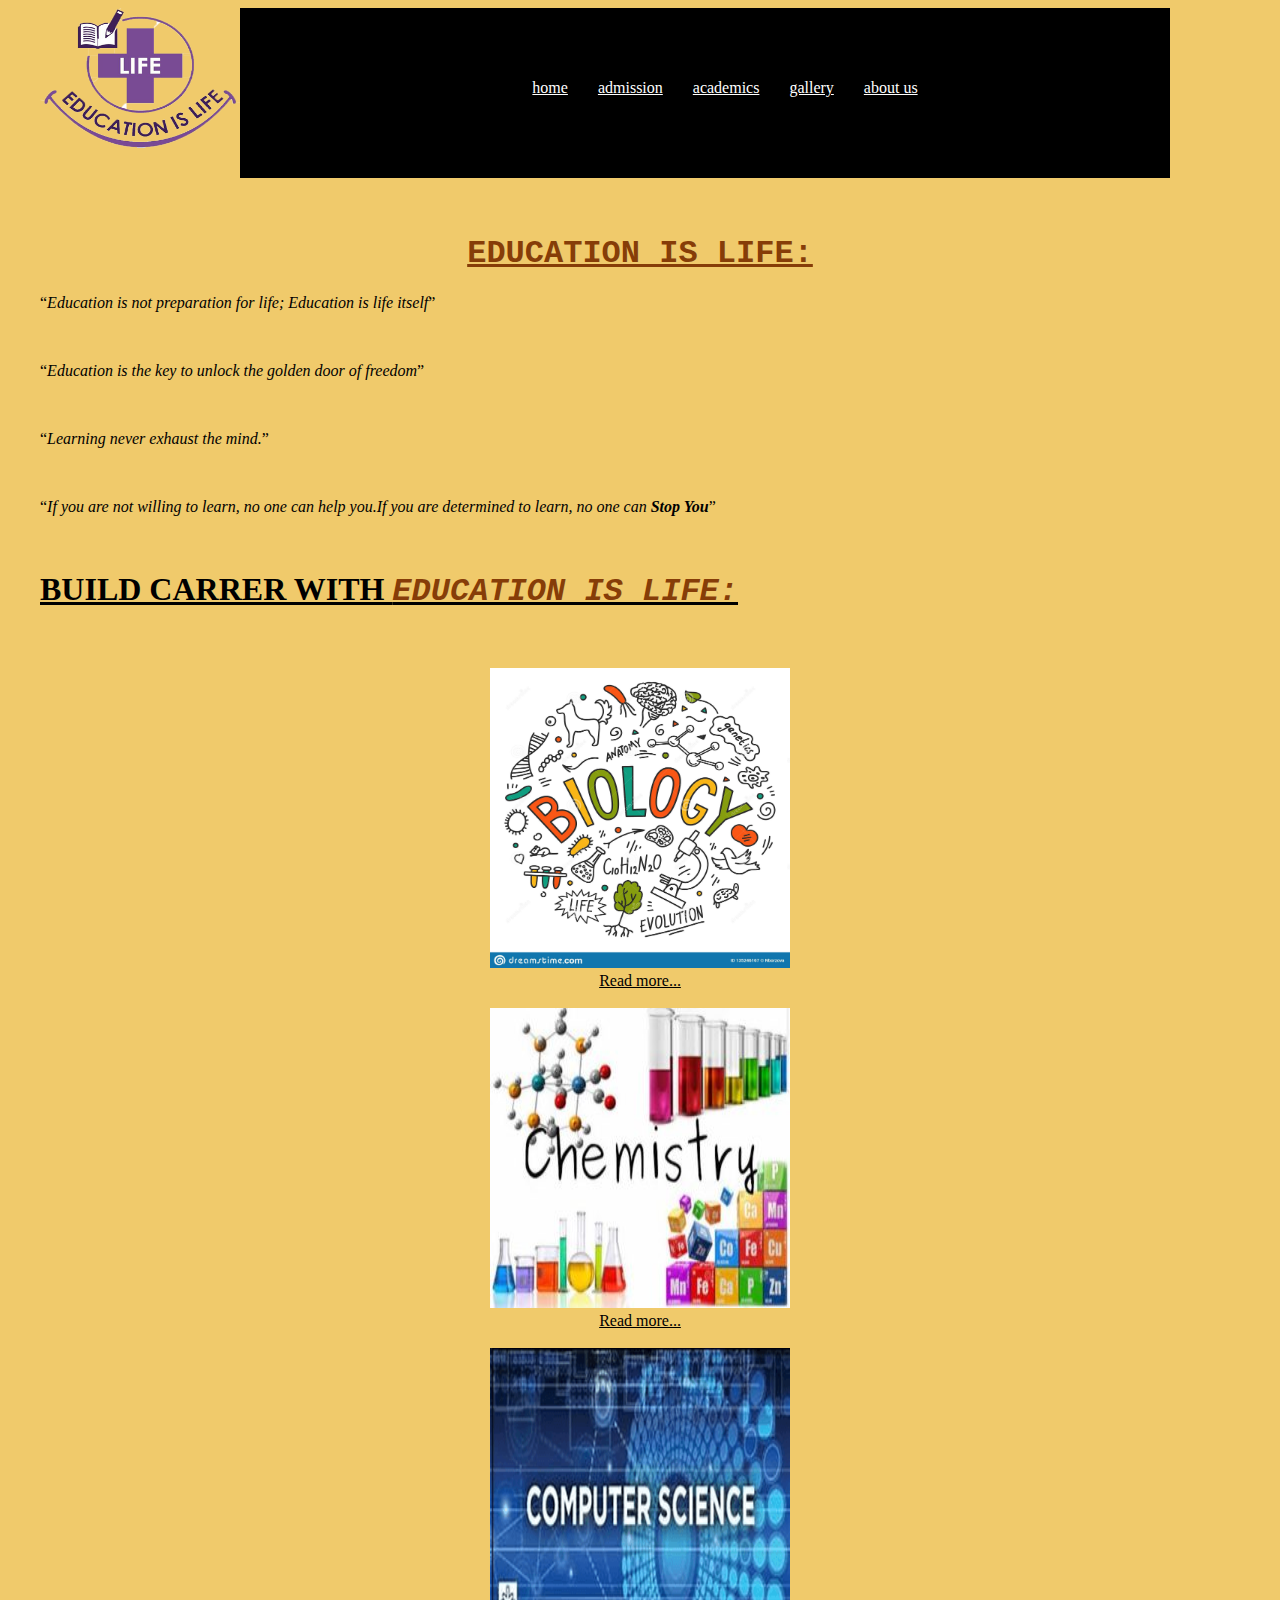
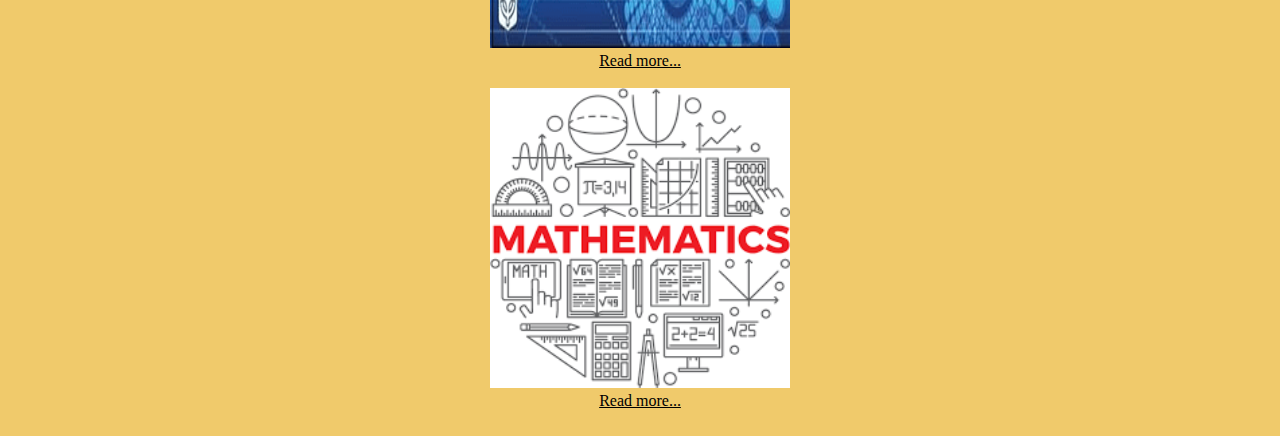
<file: college website/index.html>
<!DOCTYPE html>
<html lang="en">

<head>
    <meta charset="UTF-8">
    <meta http-equiv="X-UA-Compatible" content="IE=edge">
    <meta name="viewport" content="width=device-width, initial-scale=1.0">
    <title>Education Is Life!!</title>
    <link rel="stylesheet" href="style.css">
</head>

<body>

    <div class="logo">

        <img src="images/logo.png" alt="your browser doesn't support this picture" width="200" height="140">
    </div>
    <nav>
        <ul>
            <li><a href="index.html">home</a></li>
            <li><a href="form.html">admission</a></li>
            <li><a href="academics.html">academics</a></li>
            <li><a href="gallery.html">gallery</a></li>
            <li><a href="about.html">about us</a></li>
        </ul>
    </nav><br /><br />
    <div id="top">
        <h1 class="main"><u>EDUCATION IS LIFE:</u></h1>
        <p>
            <q><em>Education is not preparation for life; Education is life itself</em></q>
        </p><br />
        <p>
            <q><em>Education is the key to unlock the golden door of freedom</em></q>
        </p><br />
        <p>
            <q><em>Learning never exhaust the mind.</em></q>
        </p><br />
        <p>
            <q><em>If you are not willing to learn, no one can help you.If you are determined to learn, no one can
                    <b>Stop You</b></em></q>
        </p><br />

    </div>

    <div class="details">
        <h1 id="carrer"><u>BUILD CARRER WITH <i class="main">EDUCATION IS LIFE:</i></u></h1><br/><br/>
        <a href="departments/bio.html" target="blank"><img src="images/bio.jpg"
                alt="your browser doesn't support this image" width="300" height="300"></a><br />
        <a href="departments/bio.html" target="blank">Read more...</a><br /><br />
        <a href="departments/chem.html" target="blank"><img src="images/chem.jpg"
                alt="your browser doesn't support this image" width="300" height="300"></a><br />
        <a href="departments/chem.html" target="blank">Read more...</a><br /><br />
        <a href="departments/comp.html" target="blank"><img src="images/comp.png"
                alt="your browser doesn't support this image" width="300" height="300"></a><br />
        <a href="departments/comp.html" target="blank">Read more...</a><br /><br />
        <a href="departments/maths.html" target="blank"><img src="images/maths.png"
                alt="your browser doesn't support this image" width="300" height="300"></a><br />
        <a href="departments/maths.html" target="blank">Read more...</a><br /><br />
    </div>





</body>

</html>
</file>
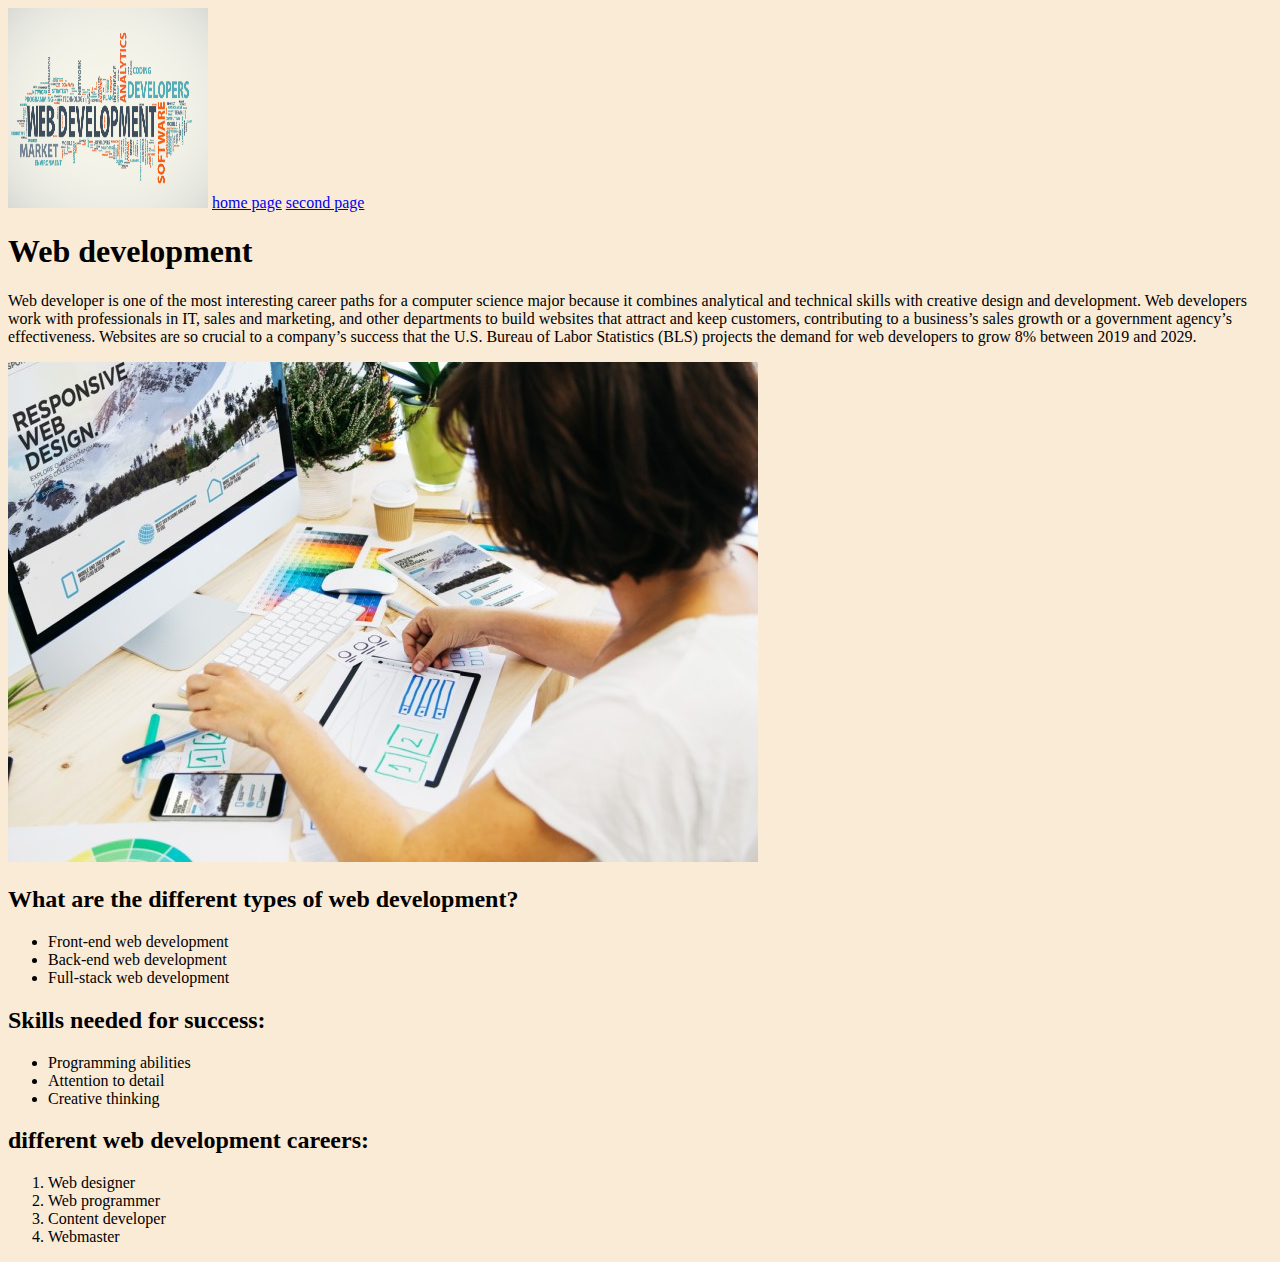
<file: question # 01-04/index.html>
<!DOCTYPE html>
<html lang="en">

<head>
    <meta charset="UTF-8">
    <meta http-equiv="X-UA-Compatible" content="IE=edge">
    <meta name="viewport" content="width=device-width, initial-scale=1.0">
    <title>home page</title>
    <link rel="stylesheet" href="style.css">
</head>



<body>

    <a href="second.html"><img src="images/Web-Dev.jpg" height="200" width="200"></a>
    <a href="index.html">home page</a>
    <a href="second.html" title="this leads you to second page">second page</a>


    <h1>Web development</h1>
    <p>
        Web developer is one of the most interesting career paths for a computer science major because it combines
        analytical and technical skills with creative design and development. Web developers work with professionals in
        IT, sales and marketing, and other departments to build websites that attract and keep customers, contributing
        to a business’s sales growth or a government agency’s effectiveness. Websites are so crucial to a company’s
        success that the U.S. Bureau of Labor Statistics (BLS) projects the demand for web developers to grow 8% between
        2019 and 2029.
    </p>
    <img src="images/web-designer.jpg" alt="browser doesn't support this image">
    <h2>What are the different types of web development?</h2>
    <ul>
        <li>Front-end web development</li>
        <li>Back-end web development</li>
        <li>Full-stack web development</li>
    </ul>
    <h2>Skills needed for success:</h2>
    <ul>
        <li>Programming abilities</li>
        <li>Attention to detail</li>
        <li>Creative thinking</li>
    </ul>
    <h2>different web development careers:</h2>
    <ol>
        <li>Web designer</li>
        <li>Web programmer</li>
        <li>Content developer</li>
        <li>Webmaster</li>
</body>

</html>
</file>
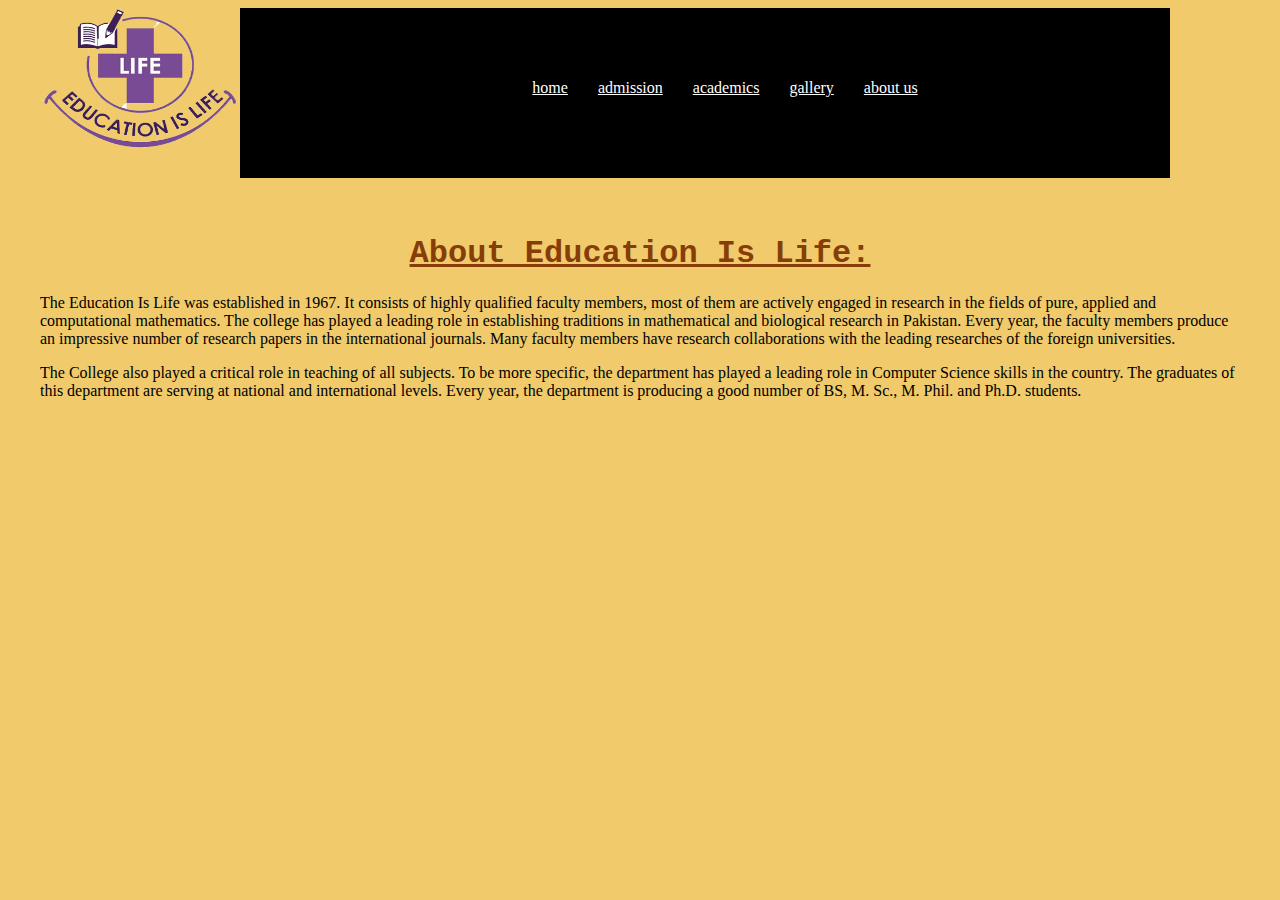
<file: college website/about.html>
<!DOCTYPE html>
<html lang="en">

<head>
    <meta charset="UTF-8">
    <meta http-equiv="X-UA-Compatible" content="IE=edge">
    <meta name="viewport" content="width=device-width, initial-scale=1.0">
    <title>About Us</title>
    <link rel="stylesheet" href="style.css">
</head>

<body>
    <div class="logo">

        <img src="images/logo.png" alt="your browser doesn't support this picture" width="200" height="140">
    </div>
    <nav>
        <ul>
            <li><a href="index.html">home</a></li>
            <li><a href="form.html">admission</a></li>
            <li><a href="academics.html">academics</a></li>
            <li><a href="gallery.html">gallery</a></li>
            <li><a href="about.html">about us</a></li>
        </ul>
    </nav><br /><br />

    <h1 class="main"><u>About Education Is Life:</u></h1>
    <p>
        The Education Is Life was established in 1967. It consists of highly qualified faculty members, most of them are actively
        engaged in research in the fields of pure, applied and computational mathematics. The college has played a
        leading role in establishing traditions in mathematical and biological research in Pakistan. Every year, the faculty members
        produce an impressive number of research papers in the international journals. Many faculty members have
        research collaborations with the leading researches of the foreign universities.</p>
    <p>
        The College also played a critical role in teaching of all subjects. To be more specific, the
        department has played a leading role in Computer Science skills in the country. The graduates of this department are serving at national
        and international levels. Every year, the department is producing a good number of BS, M. Sc., M. Phil. and
        Ph.D. students.
    </p>


</body>

</html>
</file>
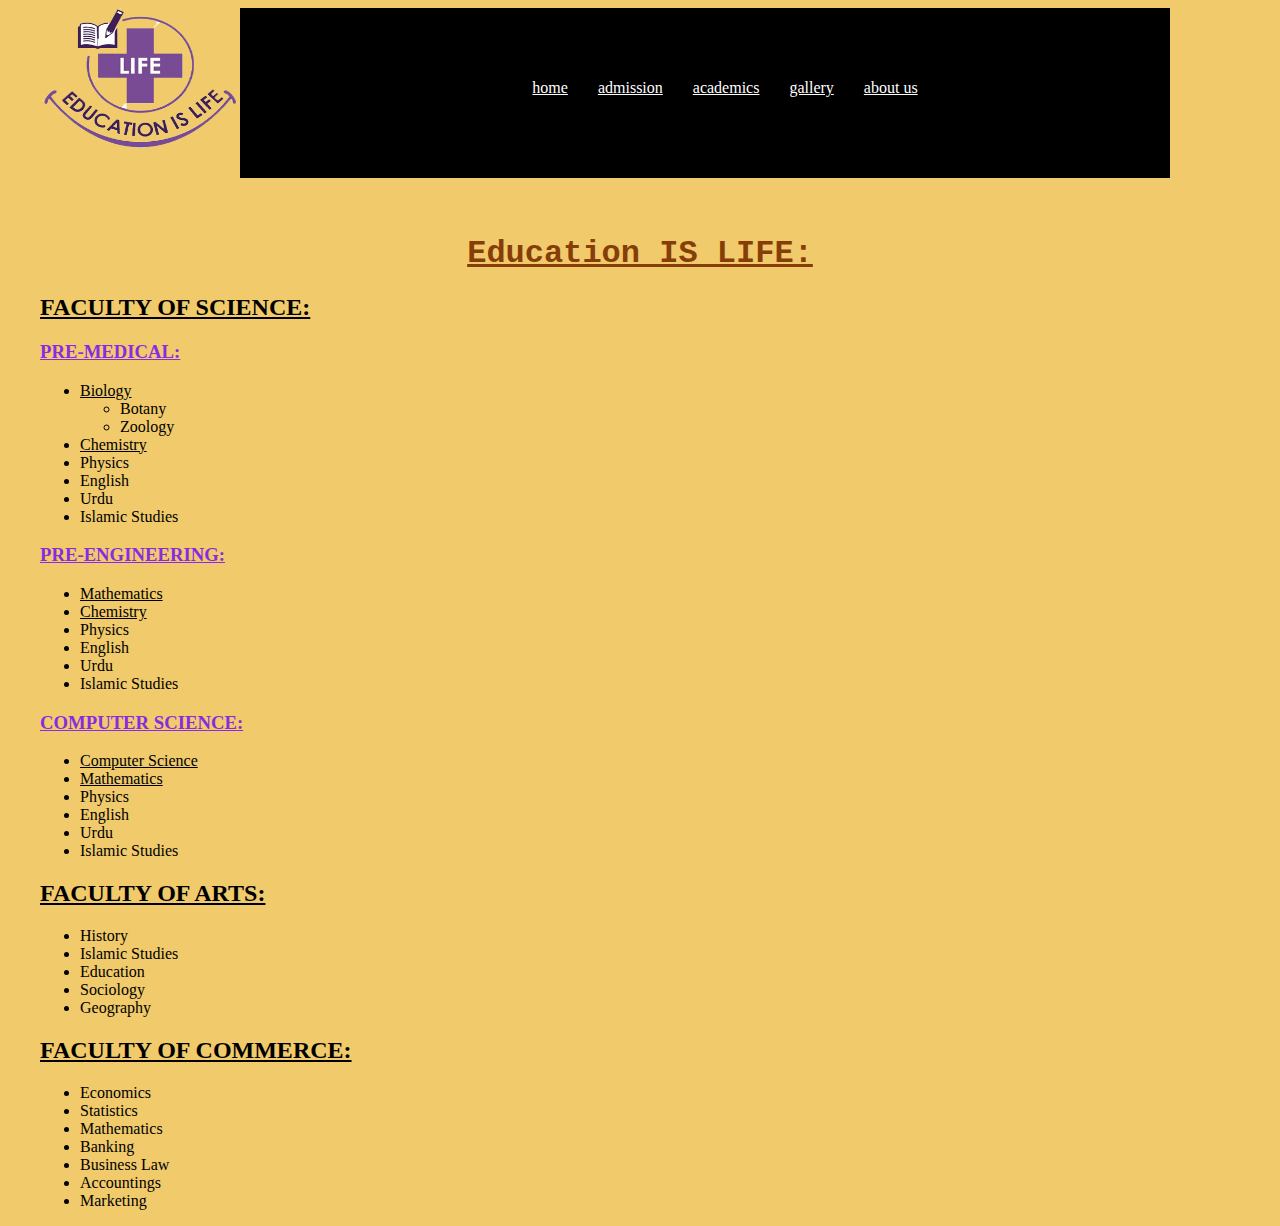
<file: college website/academics.html>
<!DOCTYPE html>
<html lang="en">

<head>
    <meta charset="UTF-8">
    <meta http-equiv="X-UA-Compatible" content="IE=edge">
    <meta name="viewport" content="width=device-width, initial-scale=1.0">
    <title>Our Academics</title>
    <link rel="stylesheet" href="style.css">
</head>

<body>

    <div class="logo">

        <img src="images/logo.png" alt="your browser doesn't support this picture" width="200" height="140">
    </div>
    <nav>
        <ul>
            <li><a href="index.html">home</a></li>
            <li><a href="form.html">admission</a></li>
            <li><a href="academics.html">academics</a></li>
            <li><a href="gallery.html">gallery</a></li>
            <li><a href="about.html">about us</a></li>
        </ul>
    </nav><br /><br />
<div class="depart">
<h1 class="main"><u>Education IS LIFE:</u></h1>
<h2><u>FACULTY OF SCIENCE:</u></h2>
<h3><u>PRE-MEDICAL:</u></h3>
<ul>
    <li><a href="departments/bio.html">Biology</a></li>
    <ul>
        <li>Botany</li>
        <li>Zoology</li>
    </ul>
    <li><a href="departments/chem.html">Chemistry</a></li>
    <li>Physics</li>
    <li>English</li>
    <li>Urdu</li>
    <li>Islamic Studies </li>
</ul>
<h3><u>PRE-ENGINEERING:</u></h3>
<ul>
    <li><a href="departments/maths.html">Mathematics</a></li>
    <li><a href="departments/chem.html">Chemistry</a></li>
    <li>Physics</li>
    <li>English</li>
    <li>Urdu</li>
    <li>Islamic Studies</li>
</ul>
<h3><u>COMPUTER SCIENCE:</u></h3>
<ul>
    <li><a href="departments/comp.html">Computer Science</a></li>
    <li><a href="departments/maths.html">Mathematics</a></li>
    <li>Physics</li>
    <li>English</li>
    <li>Urdu</li>
    <li>Islamic Studies</li>
</ul>
<h2><u>FACULTY OF ARTS:</u></h2>
<ul>
    <li>History</li>
    <li>Islamic Studies</li>
    <li>Education</li>
    <li>Sociology</li>
    <li>Geography</li>
</ul>
<h2><u>FACULTY OF COMMERCE:</u></h2>
<ul>
    <li>Economics</li>
    <li>Statistics</li>
    <li>Mathematics</li>
    <li>Banking</li>
    <li>Business Law</li>
    <li>Accountings</li>
    <li>Marketing</li>
</ul>
</div>

</body>
</html>
</file>
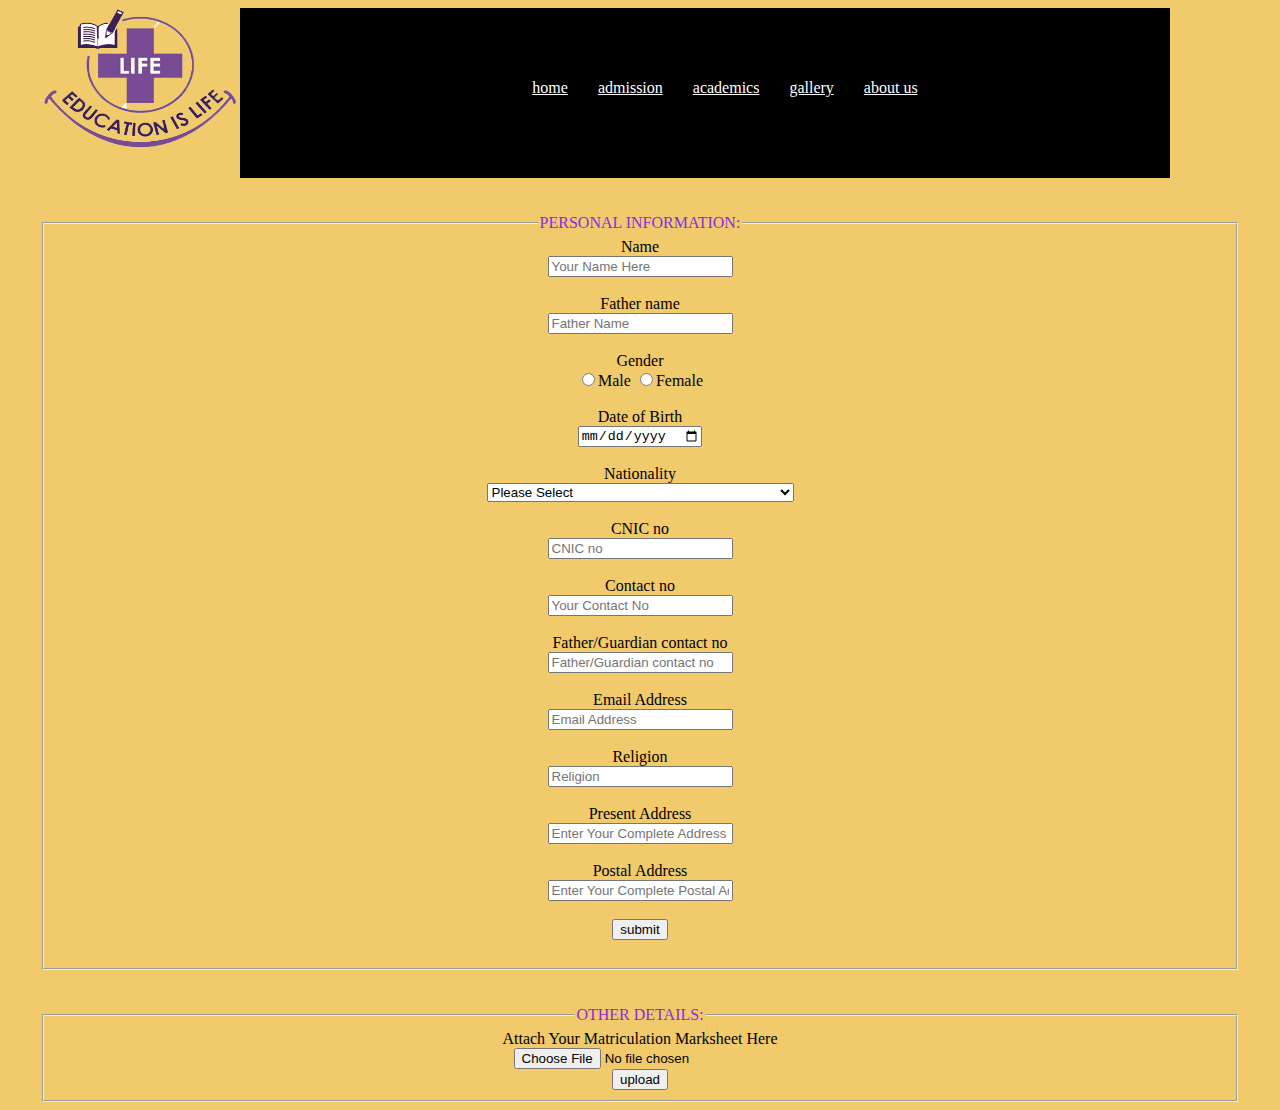
<file: college website/form.html>
<!DOCTYPE html>
<html lang="en">

<head>
    <meta charset="UTF-8">
    <meta http-equiv="X-UA-Compatible" content="IE=edge">
    <meta name="viewport" content="width=device-width, initial-scale=1.0">
    <title>Admission Form</title>
    <link rel="stylesheet" href="style.css">
</head>

<body>
    <div class="logo">

        <img src="images/logo.png" alt="your browser doesn't support this picture" width="200" height="140">
    </div>
    <nav>
        <ul>
            <li><a href="index.html">home</a></li>
            <li><a href="form.html">admission</a></li>
            <li><a href="academics.html">academics</a></li>
            <li><a href="gallery.html">gallery</a></li>
            <li><a href="about.html">about us</a></li>
        </ul>
    </nav><br /><br />


    <form action="home.html" method="get">
        <fieldset>
            <legend>PERSONAL INFORMATION:</legend>
            <label for="Name">Name</label><br />
            <input type="text" name="name" placeholder="Your Name Here" required="required" /><br /><br />
            <label for="Father Name">Father name</label><br />
            <input type="text" name="Fname" placeholder="Father Name" required="required" /><br /><br />
            <label for="Gender">Gender</label><br />
            <input type="radio" name="male" value="Male" />Male
            <input type="radio" name="female" value="Female">Female <br /><br />
            <label>Date of Birth</label><br />
            <input type="date" name="dob" required="required"><br /><br />
            <label>Nationality</label><br />
            <select name="country" required="required">
                <option value="">Please Select</option>
                <option value="Afghanistan">Afghanistan</option>
                <option value="Åland Islands">Åland Islands</option>
                <option value="Albania">Albania</option>
                <option value="Algeria">Algeria</option>
                <option value="American Samoa">American Samoa</option>
                <option value="Andorra">Andorra</option>
                <option value="Angola">Angola</option>
                <option value="Anguilla">Anguilla</option>
                <option value="Antarctica">Antarctica</option>
                <option value="Antigua and Barbuda">Antigua and Barbuda</option>
                <option value="Argentina">Argentina</option>
                <option value="Armenia">Armenia</option>
                <option value="Aruba">Aruba</option>
                <option value="Australia">Australia</option>
                <option value="Austria">Austria</option>
                <option value="Azerbaijan">Azerbaijan</option>
                <option value="Bahamas">Bahamas</option>
                <option value="Bahrain">Bahrain</option>
                <option value="Bangladesh">Bangladesh</option>
                <option value="Barbados">Barbados</option>
                <option value="Belarus">Belarus</option>
                <option value="Belgium">Belgium</option>
                <option value="Belize">Belize</option>
                <option value="Benin">Benin</option>
                <option value="Bermuda">Bermuda</option>
                <option value="Bhutan">Bhutan</option>
                <option value="Bolivia">Bolivia</option>
                <option value="Bosnia and Herzegovina">Bosnia and Herzegovina</option>
                <option value="Botswana">Botswana</option>
                <option value="Bouvet Island">Bouvet Island</option>
                <option value="Brazil">Brazil</option>
                <option value="British Indian Ocean Territory">British Indian Ocean Territory</option>
                <option value="Brunei Darussalam">Brunei Darussalam</option>
                <option value="Bulgaria">Bulgaria</option>
                <option value="Burkina Faso">Burkina Faso</option>
                <option value="Burundi">Burundi</option>
                <option value="Cambodia">Cambodia</option>
                <option value="Cameroon">Cameroon</option>
                <option value="Canada">Canada</option>
                <option value="Cape Verde">Cape Verde</option>
                <option value="Cayman Islands">Cayman Islands</option>
                <option value="Central African Republic">Central African Republic</option>
                <option value="Chad">Chad</option>
                <option value="Chile">Chile</option>
                <option value="China">China</option>
                <option value="Christmas Island">Christmas Island</option>
                <option value="Cocos (Keeling) Islands">Cocos (Keeling) Islands</option>
                <option value="Colombia">Colombia</option>
                <option value="Comoros">Comoros</option>
                <option value="Congo">Congo</option>
                <option value="Congo, The Democratic Republic of The">Congo, The Democratic Republic of The</option>
                <option value="Cook Islands">Cook Islands</option>
                <option value="Costa Rica">Costa Rica</option>
                <option value="Cote D'ivoire">Cote D'ivoire</option>
                <option value="Croatia">Croatia</option>
                <option value="Cuba">Cuba</option>
                <option value="Cyprus">Cyprus</option>
                <option value="Czech Republic">Czech Republic</option>
                <option value="Denmark">Denmark</option>
                <option value="Djibouti">Djibouti</option>
                <option value="Dominica">Dominica</option>
                <option value="Dominican Republic">Dominican Republic</option>
                <option value="Ecuador">Ecuador</option>
                <option value="Egypt">Egypt</option>
                <option value="El Salvador">El Salvador</option>
                <option value="Equatorial Guinea">Equatorial Guinea</option>
                <option value="Eritrea">Eritrea</option>
                <option value="Estonia">Estonia</option>
                <option value="Ethiopia">Ethiopia</option>
                <option value="Falkland Islands (Malvinas)">Falkland Islands (Malvinas)</option>
                <option value="Faroe Islands">Faroe Islands</option>
                <option value="Fiji">Fiji</option>
                <option value="Finland">Finland</option>
                <option value="France">France</option>
                <option value="French Guiana">French Guiana</option>
                <option value="French Polynesia">French Polynesia</option>
                <option value="French Southern Territories">French Southern Territories</option>
                <option value="Gabon">Gabon</option>
                <option value="Gambia">Gambia</option>
                <option value="Georgia">Georgia</option>
                <option value="Germany">Germany</option>
                <option value="Ghana">Ghana</option>
                <option value="Gibraltar">Gibraltar</option>
                <option value="Greece">Greece</option>
                <option value="Greenland">Greenland</option>
                <option value="Grenada">Grenada</option>
                <option value="Guadeloupe">Guadeloupe</option>
                <option value="Guam">Guam</option>
                <option value="Guatemala">Guatemala</option>
                <option value="Guernsey">Guernsey</option>
                <option value="Guinea">Guinea</option>
                <option value="Guinea-bissau">Guinea-bissau</option>
                <option value="Guyana">Guyana</option>
                <option value="Haiti">Haiti</option>
                <option value="Heard Island and Mcdonald Islands">Heard Island and Mcdonald Islands</option>
                <option value="Holy See (Vatican City State)">Holy See (Vatican City State)</option>
                <option value="Honduras">Honduras</option>
                <option value="Hong Kong">Hong Kong</option>
                <option value="Hungary">Hungary</option>
                <option value="Iceland">Iceland</option>
                <option value="India">India</option>
                <option value="Indonesia">Indonesia</option>
                <option value="Iran, Islamic Republic of">Iran, Islamic Republic of</option>
                <option value="Iraq">Iraq</option>
                <option value="Ireland">Ireland</option>
                <option value="Isle of Man">Isle of Man</option>
                <option value="Israel">Israel</option>
                <option value="Italy">Italy</option>
                <option value="Jamaica">Jamaica</option>
                <option value="Japan">Japan</option>
                <option value="Jersey">Jersey</option>
                <option value="Jordan">Jordan</option>
                <option value="Kazakhstan">Kazakhstan</option>
                <option value="Kenya">Kenya</option>
                <option value="Kiribati">Kiribati</option>
                <option value="Korea, Democratic People's Republic of">Korea, Democratic People's Republic of</option>
                <option value="Korea, Republic of">Korea, Republic of</option>
                <option value="Kuwait">Kuwait</option>
                <option value="Kyrgyzstan">Kyrgyzstan</option>
                <option value="Lao People's Democratic Republic">Lao People's Democratic Republic</option>
                <option value="Latvia">Latvia</option>
                <option value="Lebanon">Lebanon</option>
                <option value="Lesotho">Lesotho</option>
                <option value="Liberia">Liberia</option>
                <option value="Libyan Arab Jamahiriya">Libyan Arab Jamahiriya</option>
                <option value="Liechtenstein">Liechtenstein</option>
                <option value="Lithuania">Lithuania</option>
                <option value="Luxembourg">Luxembourg</option>
                <option value="Macao">Macao</option>
                <option value="Macedonia, The Former Yugoslav Republic of">Macedonia, The Former Yugoslav Republic of
                </option>
                <option value="Madagascar">Madagascar</option>
                <option value="Malawi">Malawi</option>
                <option value="Malaysia">Malaysia</option>
                <option value="Maldives">Maldives</option>
                <option value="Mali">Mali</option>
                <option value="Malta">Malta</option>
                <option value="Marshall Islands">Marshall Islands</option>
                <option value="Martinique">Martinique</option>
                <option value="Mauritania">Mauritania</option>
                <option value="Mauritius">Mauritius</option>
                <option value="Mayotte">Mayotte</option>
                <option value="Mexico">Mexico</option>
                <option value="Micronesia, Federated States of">Micronesia, Federated States of</option>
                <option value="Moldova, Republic of">Moldova, Republic of</option>
                <option value="Monaco">Monaco</option>
                <option value="Mongolia">Mongolia</option>
                <option value="Montenegro">Montenegro</option>
                <option value="Montserrat">Montserrat</option>
                <option value="Morocco">Morocco</option>
                <option value="Mozambique">Mozambique</option>
                <option value="Myanmar">Myanmar</option>
                <option value="Namibia">Namibia</option>
                <option value="Nauru">Nauru</option>
                <option value="Nepal">Nepal</option>
                <option value="Netherlands">Netherlands</option>
                <option value="Netherlands Antilles">Netherlands Antilles</option>
                <option value="New Caledonia">New Caledonia</option>
                <option value="New Zealand">New Zealand</option>
                <option value="Nicaragua">Nicaragua</option>
                <option value="Niger">Niger</option>
                <option value="Nigeria">Nigeria</option>
                <option value="Niue">Niue</option>
                <option value="Norfolk Island">Norfolk Island</option>
                <option value="Northern Mariana Islands">Northern Mariana Islands</option>
                <option value="Norway">Norway</option>
                <option value="Oman">Oman</option>
                <option value="Pakistan">Pakistan</option>
                <option value="Palau">Palau</option>
                <option value="Palestinian Territory, Occupied">Palestinian Territory, Occupied</option>
                <option value="Panama">Panama</option>
                <option value="Papua New Guinea">Papua New Guinea</option>
                <option value="Paraguay">Paraguay</option>
                <option value="Peru">Peru</option>
                <option value="Philippines">Philippines</option>
                <option value="Pitcairn">Pitcairn</option>
                <option value="Poland">Poland</option>
                <option value="Portugal">Portugal</option>
                <option value="Puerto Rico">Puerto Rico</option>
                <option value="Qatar">Qatar</option>
                <option value="Reunion">Reunion</option>
                <option value="Romania">Romania</option>
                <option value="Russian Federation">Russian Federation</option>
                <option value="Rwanda">Rwanda</option>
                <option value="Saint Helena">Saint Helena</option>
                <option value="Saint Kitts and Nevis">Saint Kitts and Nevis</option>
                <option value="Saint Lucia">Saint Lucia</option>
                <option value="Saint Pierre and Miquelon">Saint Pierre and Miquelon</option>
                <option value="Saint Vincent and The Grenadines">Saint Vincent and The Grenadines</option>
                <option value="Samoa">Samoa</option>
                <option value="San Marino">San Marino</option>
                <option value="Sao Tome and Principe">Sao Tome and Principe</option>
                <option value="Saudi Arabia">Saudi Arabia</option>
                <option value="Senegal">Senegal</option>
                <option value="Serbia">Serbia</option>
                <option value="Seychelles">Seychelles</option>
                <option value="Sierra Leone">Sierra Leone</option>
                <option value="Singapore">Singapore</option>
                <option value="Slovakia">Slovakia</option>
                <option value="Slovenia">Slovenia</option>
                <option value="Solomon Islands">Solomon Islands</option>
                <option value="Somalia">Somalia</option>
                <option value="South Africa">South Africa</option>
                <option value="South Georgia and The South Sandwich Islands">South Georgia and The South Sandwich
                    Islands</option>
                <option value="Spain">Spain</option>
                <option value="Sri Lanka">Sri Lanka</option>
                <option value="Sudan">Sudan</option>
                <option value="Suriname">Suriname</option>
                <option value="Svalbard and Jan Mayen">Svalbard and Jan Mayen</option>
                <option value="Swaziland">Swaziland</option>
                <option value="Sweden">Sweden</option>
                <option value="Switzerland">Switzerland</option>
                <option value="Syrian Arab Republic">Syrian Arab Republic</option>
                <option value="Taiwan">Taiwan</option>
                <option value="Tajikistan">Tajikistan</option>
                <option value="Tanzania, United Republic of">Tanzania, United Republic of</option>
                <option value="Thailand">Thailand</option>
                <option value="Timor-leste">Timor-leste</option>
                <option value="Togo">Togo</option>
                <option value="Tokelau">Tokelau</option>
                <option value="Tonga">Tonga</option>
                <option value="Trinidad and Tobago">Trinidad and Tobago</option>
                <option value="Tunisia">Tunisia</option>
                <option value="Turkey">Turkey</option>
                <option value="Turkmenistan">Turkmenistan</option>
                <option value="Turks and Caicos Islands">Turks and Caicos Islands</option>
                <option value="Tuvalu">Tuvalu</option>
                <option value="Uganda">Uganda</option>
                <option value="Ukraine">Ukraine</option>
                <option value="United Arab Emirates">United Arab Emirates</option>
                <option value="United Kingdom">United Kingdom</option>
                <option value="United States">United States</option>
                <option value="United States Minor Outlying Islands">United States Minor Outlying Islands</option>
                <option value="Uruguay">Uruguay</option>
                <option value="Uzbekistan">Uzbekistan</option>
                <option value="Vanuatu">Vanuatu</option>
                <option value="Venezuela">Venezuela</option>
                <option value="Viet Nam">Viet Nam</option>
                <option value="Virgin Islands, British">Virgin Islands, British</option>
                <option value="Virgin Islands, U.S.">Virgin Islands, U.S.</option>
                <option value="Wallis and Futuna">Wallis and Futuna</option>
                <option value="Western Sahara">Western Sahara</option>
                <option value="Yemen">Yemen</option>
                <option value="Zambia">Zambia</option>
                <option value="Zimbabwe">Zimbabwe</option>
            </select><br /><br />
            <label>CNIC no</label><br />
            <input type="text" name="cnic" placeholder="CNIC no" required="required"><br /><br />
            <label>Contact no</label><br />
            <input type="text" name="contact" placeholder="Your Contact No" required="required"><br /><br />
            <label>Father/Guardian contact no</label><br />
            <input type="text" name="fcontact" placeholder="Father/Guardian contact no" required="required"><br /><br />
            <label>Email Address</label><br />
            <input type="email" name="email" placeholder="Email Address" required="required"><br /><br />

            <label>Religion</label><br />
            <input type="text" name="religion" placeholder="Religion" required="required"><br /><br />
            <label>Present Address</label><br />
            <input type="text" name="address" placeholder="Enter Your Complete Address" required="required"><br /><br />
            <label>Postal Address</label><br />
            <input type="text" name="postAddress" placeholder="Enter Your Complete Postal Address"
                required="required"><br /><br />
            <input type="submit" value="submit"><br /><br />
        </fieldset>
    </form><br/><br/>


    <form action="form.html" method="post">
        <fieldset>
            <legend>OTHER DETAILS:</legend>
            <label>Attach Your Matriculation Marksheet Here</label><br />
            <input type="file" name="marksheet" required="required"><br />
            <input type="submit" value="upload"><br/>

        </fieldset>

</body>


</html>
</file>
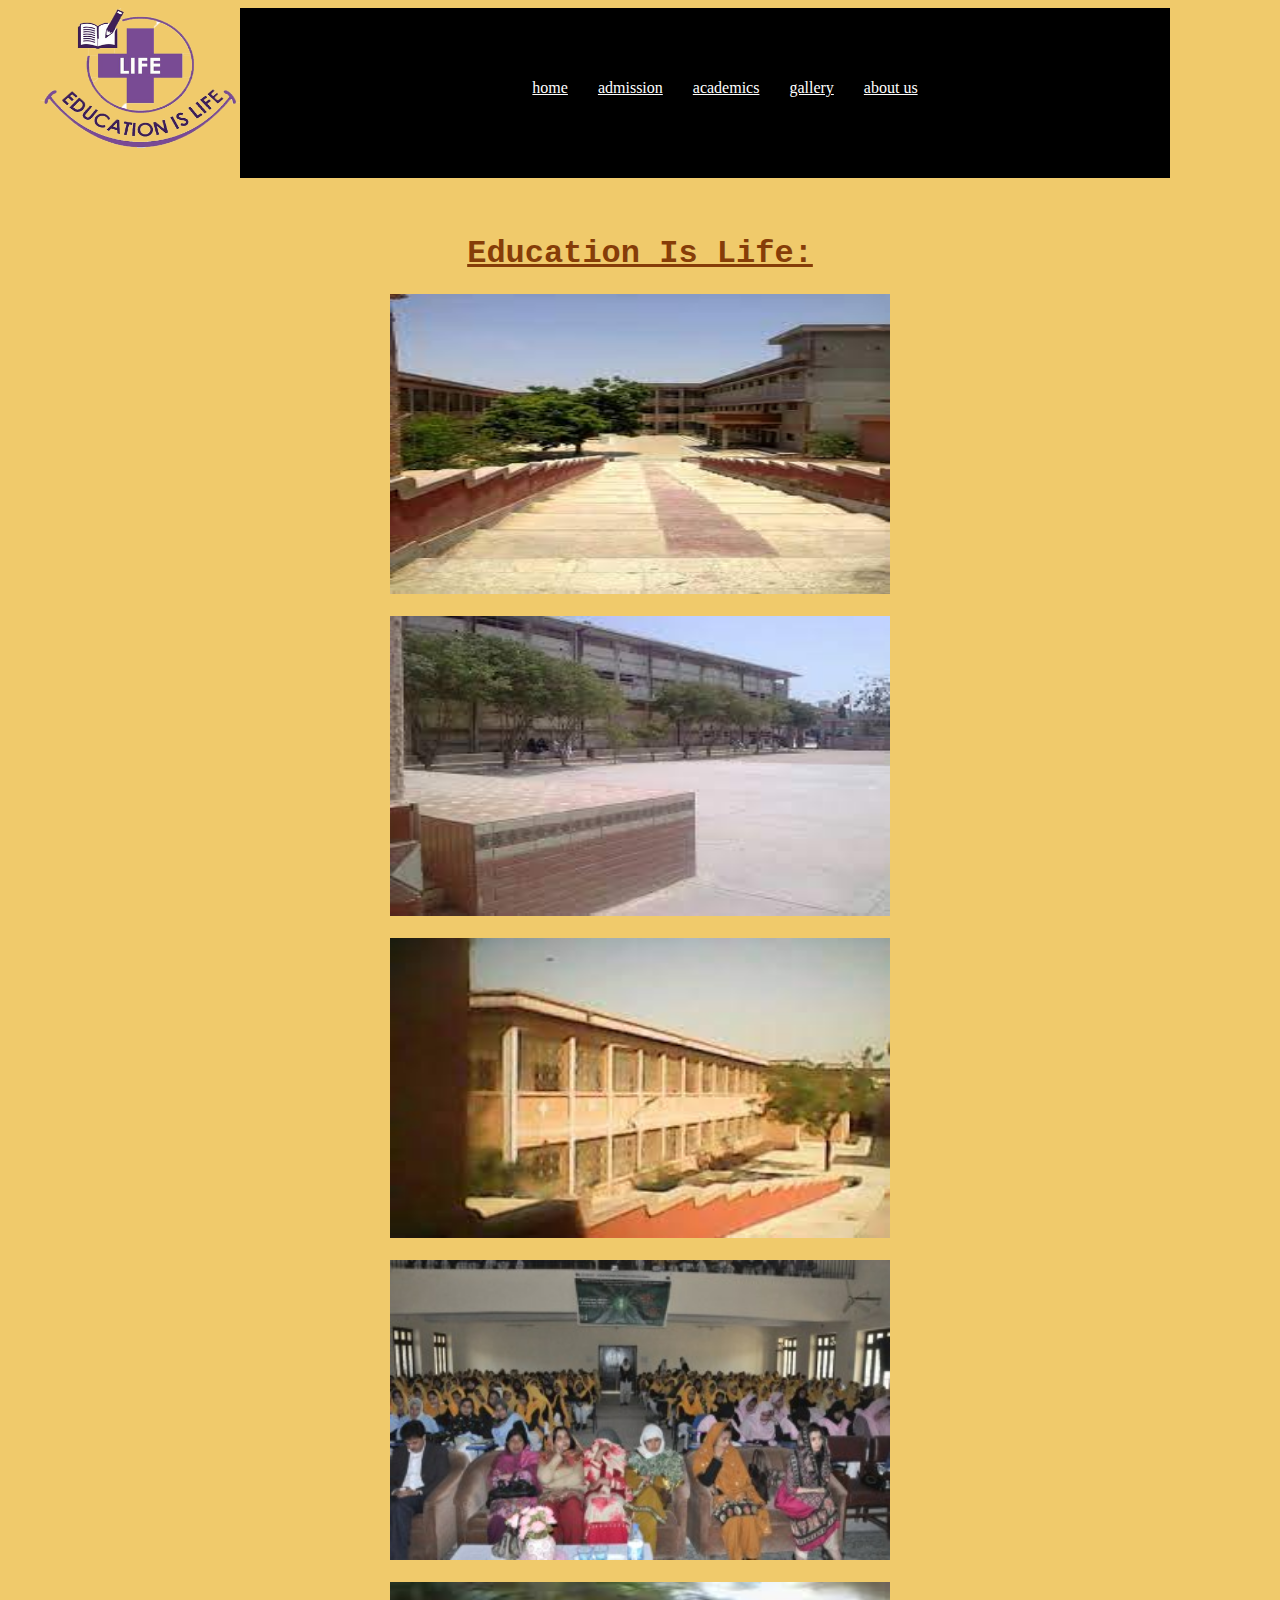
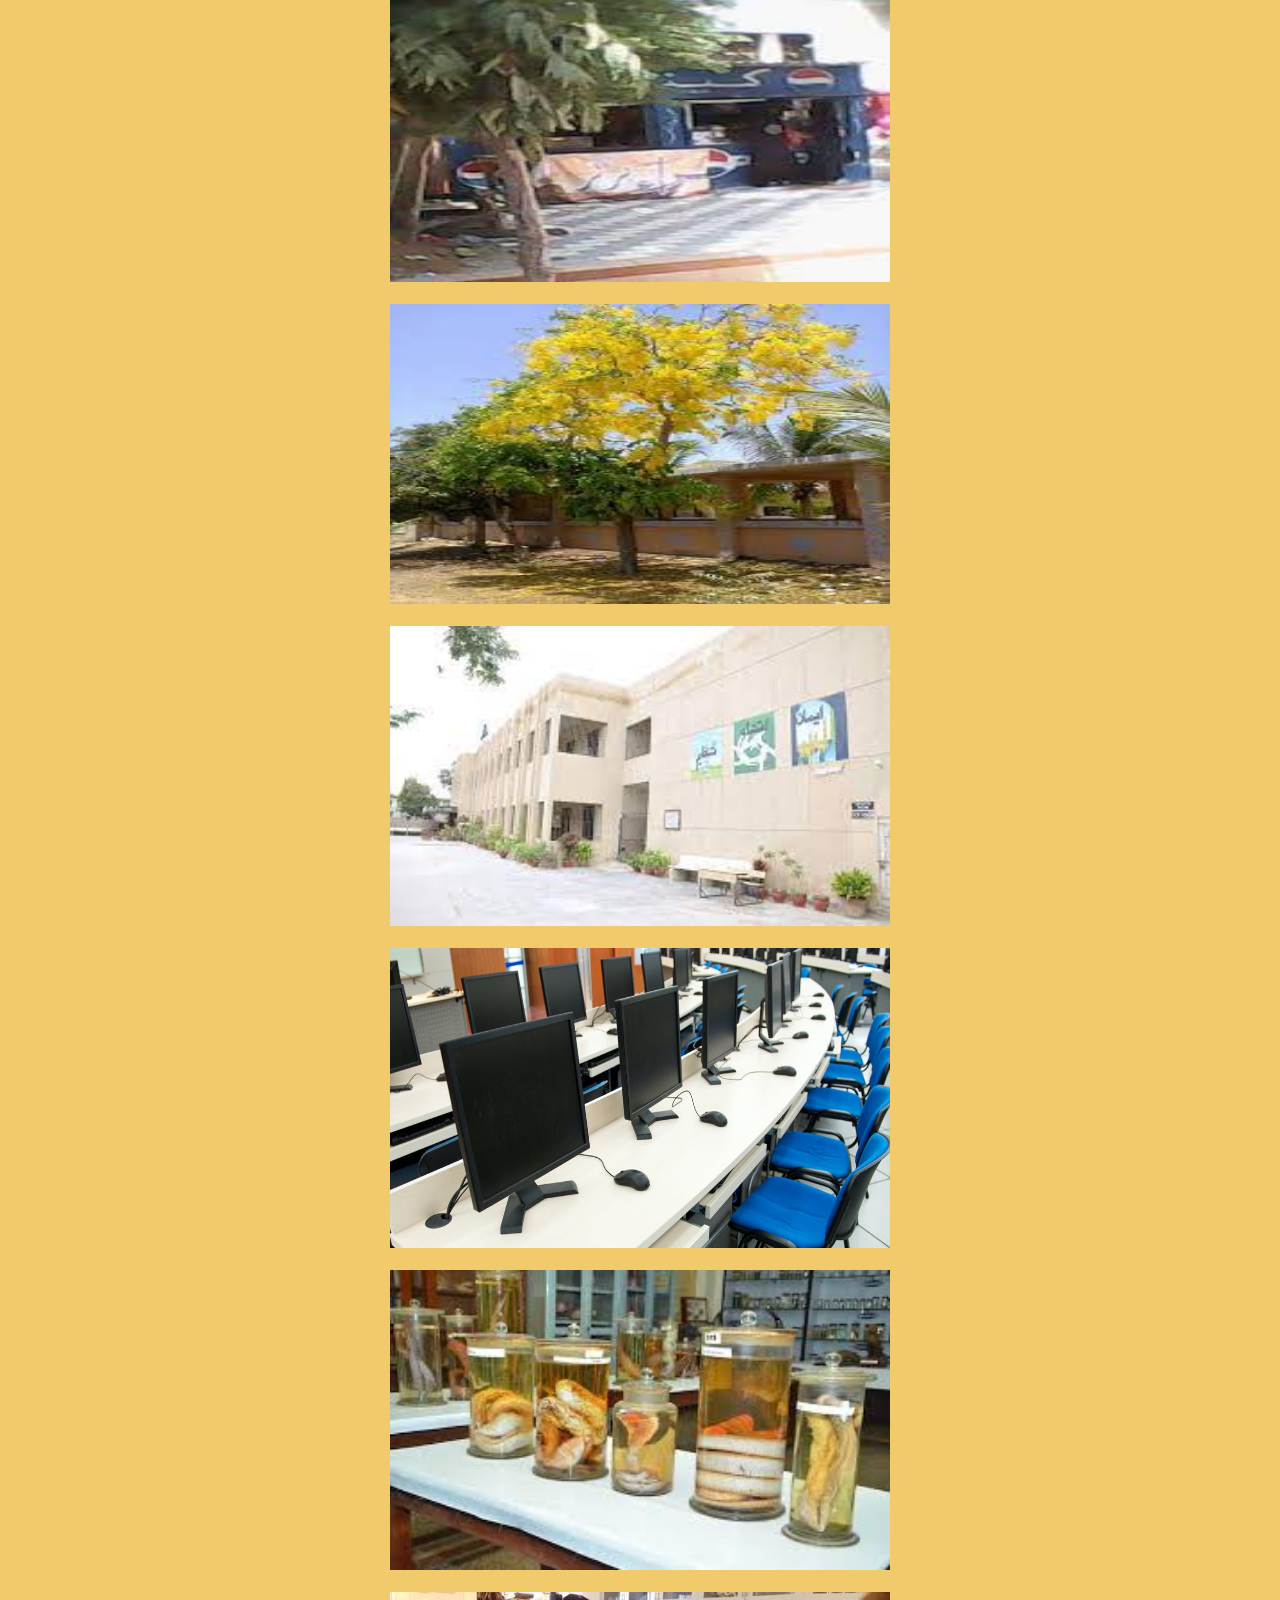
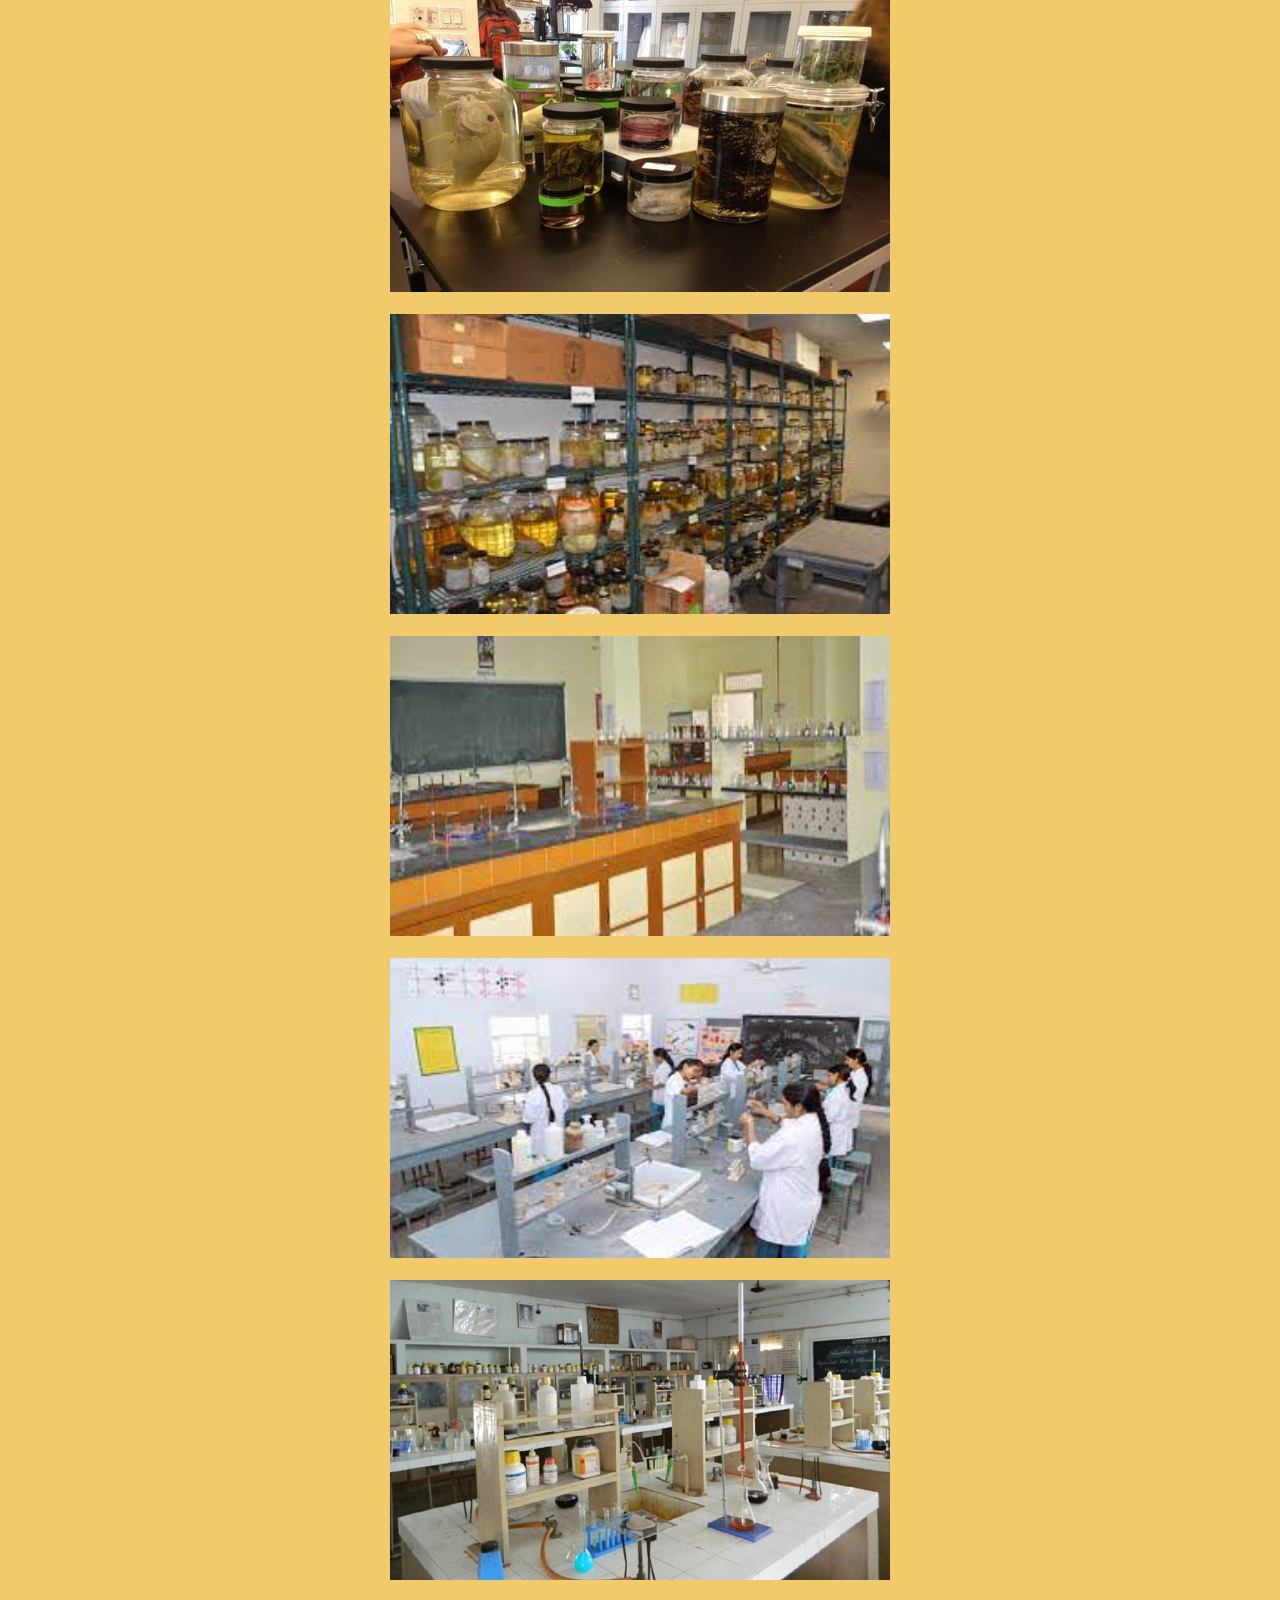
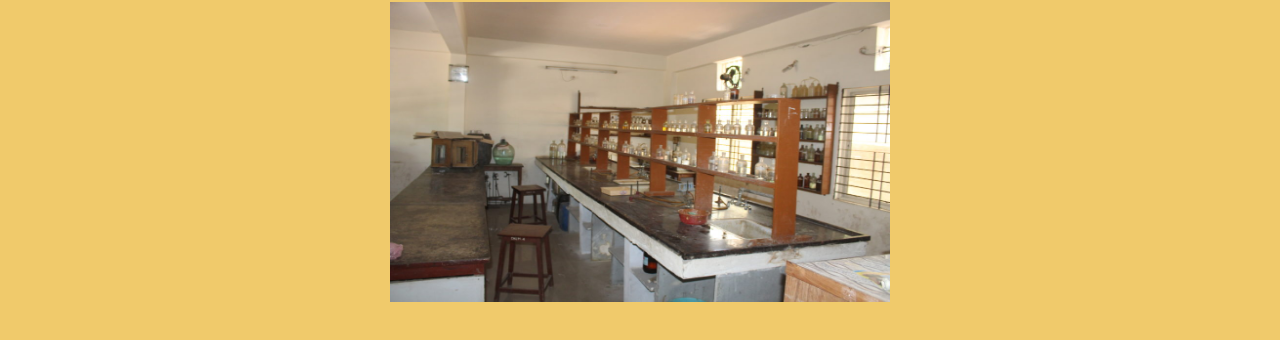
<file: college website/gallery.html>
<!DOCTYPE html>
<html lang="en">

<head>
    <meta charset="UTF-8">
    <meta http-equiv="X-UA-Compatible" content="IE=edge">
    <meta name="viewport" content="width=device-width, initial-scale=1.0">
    <title>Gallery</title>
    <link rel="stylesheet" href="style.css">
</head>

<body>
    <div class="logo">

        <img src="images/logo.png" alt="your browser doesn't support this picture" width="200" height="140">
    </div>
    <nav>
        <ul>
            <li><a href="index.html">home</a></li>
            <li><a href="form.html">admission</a></li>
            <li><a href="academics.html">academics</a></li>
            <li><a href="gallery.html">gallery</a></li>
            <li><a href="about.html">about us</a></li>
        </ul>
    </nav><br /><br />
<h1 class="main"><u>Education Is Life:</u></h1>
<p class="gallery"> 
    <img src="images/collg1.jfif" alt="" height="300" width="500"><br/><br/>
    <img src="images/collg2.jfif" alt=""height="300" width="500"><br/><br/>
    <img src="images/collg3.jfif" alt="" height="300" width="500"><br/><br/>
    <img src="images/collg4.jpg" alt="" height="300" width="500"><br/><br/>
    <img src="images/collg5.jfif" alt="" height="300" width="500"><br/><br/>
    <img src="images/collg6.jfif" alt="" height="300" width="500"><br/><br/>
    <img src="images/collg7.jfif" alt="" height="300" width="500"><br/><br/>
    <img src="images/Complab2.jpg" alt="" height="300" width="500"><br/><br/>
    <img src="images/biolab2.jfif" alt="" height="300" width="500"><br/><br/>
    <img src="images/biolab3.jpg" alt="" height="300" width="500"><br/><br/>
    <img src="images/lab4.jfif" alt="" height="300" width="500"><br/><br/>
    <img src="images/lab5.jfif" alt=""height="300" width="500"><br/><br/>
    <img src="images/lab8.jfif" alt="" height="300" width="500"><br/><br/>
    <img src="images/lab7.jpg" alt="" height="300" width="500"><br/><br/>
    <img src="images/lab6.jpg.crdownload" alt="" height="300" width="500"><br/><br/>
    
</p>



</body>

</html>
</file>
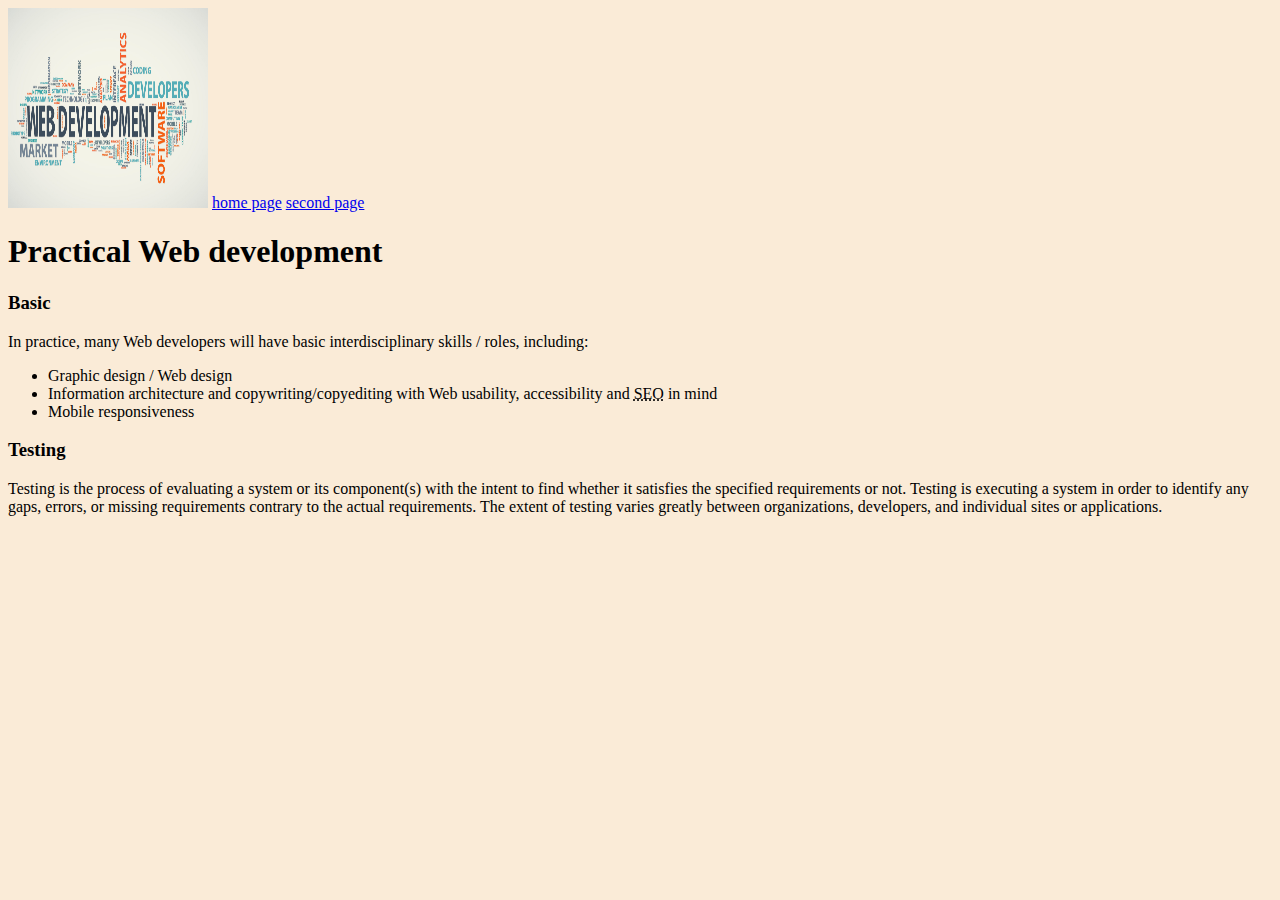
<file: question # 01-04/second.html>
<!DOCTYPE html>
<html lang="en">

<head>
    <meta charset="UTF-8">
    <meta http-equiv="X-UA-Compatible" content="IE=edge">
    <meta name="viewport" content="width=device-width, initial-scale=1.0">
    <title>second page</title>
    <link rel="stylesheet" href="style.css">
</head>

<body>

    <a href="index.html"><img src="images/Web-Dev.jpg" height="200" width="200"></a>
    <a href="index.html"  title="this leads you to home page">home page</a>
    <a href="second.html">second page</a>



    <h1>Practical Web development</h1>
    <h3>Basic</h3>
    <p>In practice, many Web developers will have basic interdisciplinary skills / roles, including:</p>
    <ul>
        <li>Graphic design / Web design</li>
        <li>Information architecture and copywriting/copyediting with Web usability, accessibility and <abbr
                title="search engine optimization">SEO</abbr> in mind</li>
        <li>Mobile responsiveness</li>
    </ul>
    <h3>Testing</h3>
    <p>Testing is the process of evaluating a system or its component(s) with the intent to find whether it satisfies
        the specified requirements or not. Testing is executing a system in order to identify any gaps, errors, or
        missing requirements contrary to the actual requirements. The extent of testing varies greatly between
        organizations, developers, and individual sites or applications.</p>
</body>

</html>
</file>
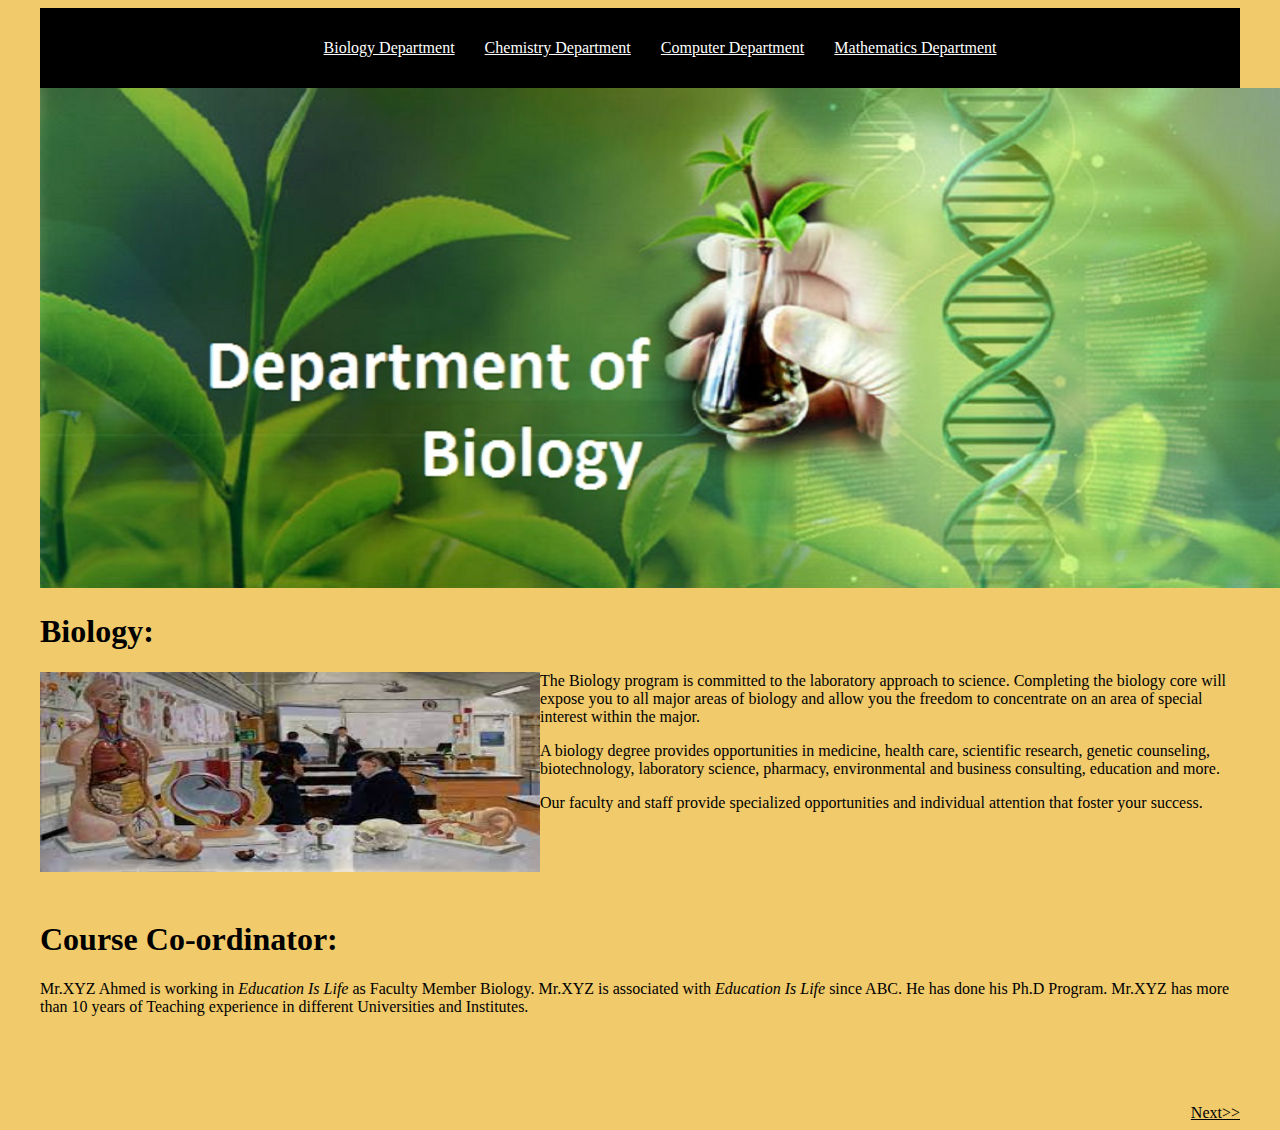
<file: college website/departments/bio.html>
<!DOCTYPE html>
<html lang="en">

<head>
    <meta charset="UTF-8">
    <meta http-equiv="X-UA-Compatible" content="IE=edge">
    <meta name="viewport" content="width=device-width, initial-scale=1.0">
    <title>Department of Biology</title>
    <link rel="stylesheet" href="departstyle.css">
</head>

<body>

    <nav>
        <ul>
            <li><a href="bio.html">Biology Department</a></li>
            <li><a href="chem.html">Chemistry Department</a></li>
            <li><a href="comp.html">Computer Department</a></li>
            <li><a href="maths.html">Mathematics Department</a></li>
        </ul>
    </nav>
    <div class="logo">
        <img src="../images/dbio.jpg" height="500" width="1269" alt="">
    </div>


    <h1>Biology:</h1>

    <img src="../images/biolab.jfif" alt="your browser doesn't support this image" height="200" width="500"
        align="left" />
    <p>
        The Biology program is committed to the laboratory approach to science. Completing the biology core will expose
        you to all major areas of biology and allow you the freedom to concentrate on an area of special interest within
        the major.
    </p>
    <p> A biology degree provides opportunities in medicine, health care, scientific research, genetic counseling,
        biotechnology, laboratory science, pharmacy, environmental and business consulting, education and more.
    </p>
    <p>
        Our faculty and staff provide specialized opportunities and individual attention that foster your success.
    </p><br /><br /><br /><br />

    <h1>Course Co-ordinator:</h1>
    <P>Mr.XYZ Ahmed is working in <em>Education Is Life</em> as Faculty Member Biology. Mr.XYZ is associated with
        <em>Education Is Life</em> since ABC. He has done his Ph.D Program. Mr.XYZ has more than 10 years of Teaching
        experience in different
        Universities and Institutes.
    </P>
    <br /><br /><br /><br />

    <div class="rbottom"><a href="chem.html">Next>></a></div>

</body>



</html>
</file>
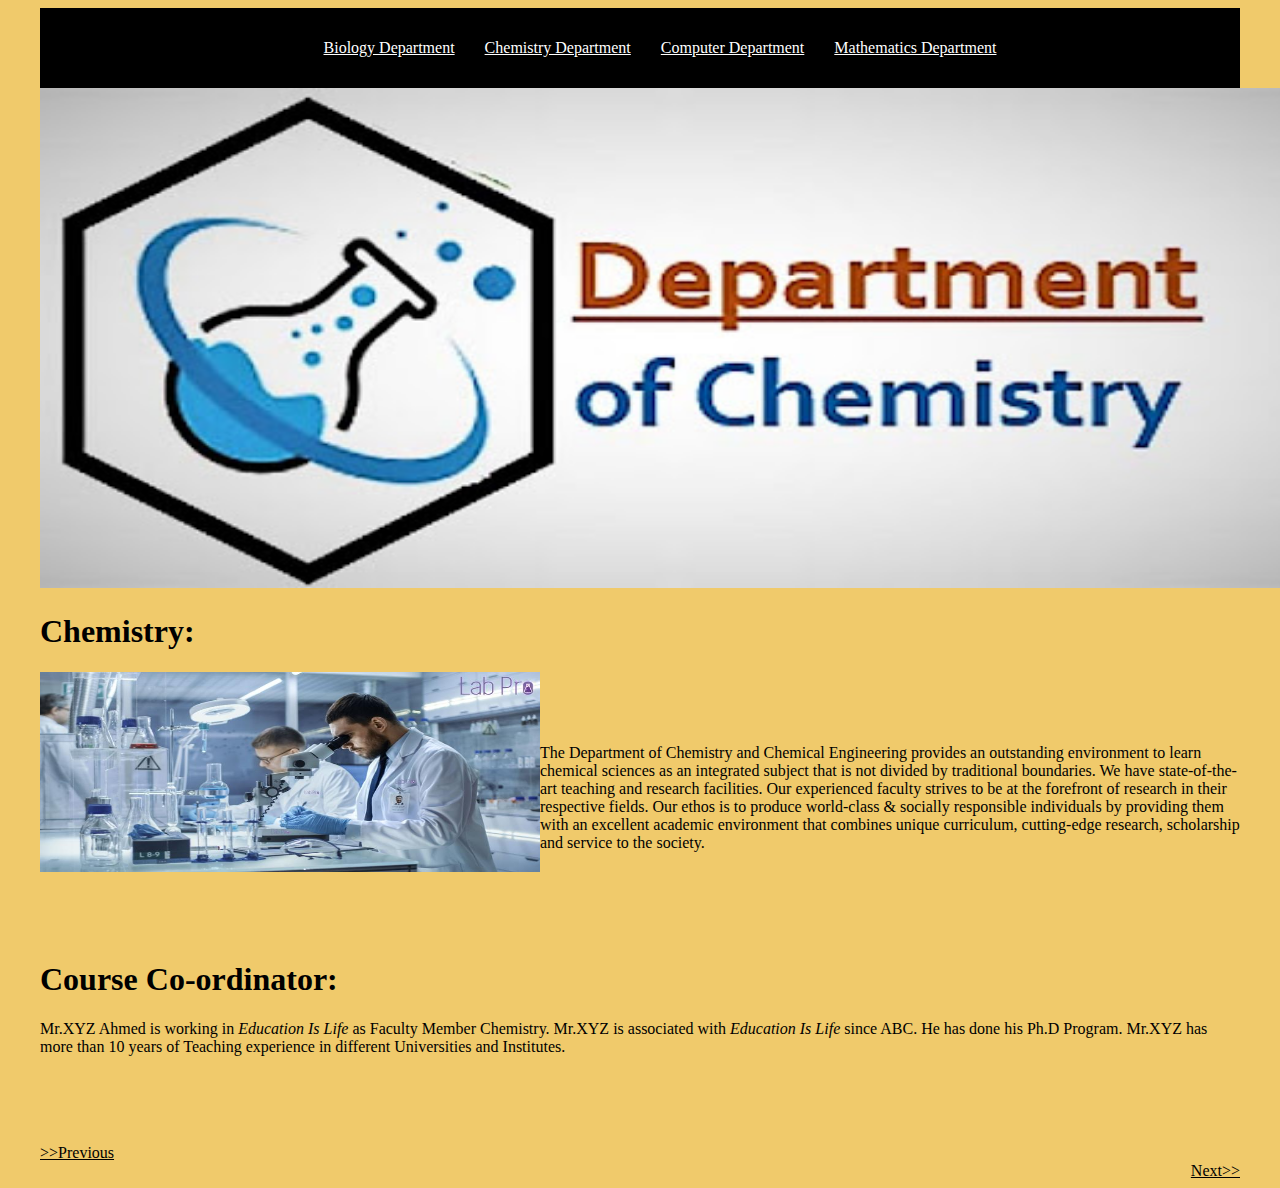
<file: college website/departments/chem.html>
<!DOCTYPE html>
<html lang="en">

<head>
    <meta charset="UTF-8">
    <meta http-equiv="X-UA-Compatible" content="IE=edge">
    <meta name="viewport" content="width=device-width, initial-scale=1.0">
    <title>Department of Chemistry</title>
    <link rel="stylesheet" href="departstyle.css">
</head>

<body>
    <nav>
        <ul>
            <li><a href="bio.html">Biology Department</a></li>
            <li><a href="chem.html">Chemistry Department</a></li>
            <li><a href="comp.html">Computer Department</a></li>
            <li><a href="maths.html">Mathematics Department</a></li>
        </ul>
    </nav>
    <div class="logo">
        <img src="../images/dchem.jpg" height="500" width="1269" alt="">
    </div>
    <h1>Chemistry:</h1>
    <img src="../images/chemlab.jpg" alt="your browser doesn't support this image" height="200" width="500"
        align="left" />
    <p><br /><br /><br /><br />

        The Department of Chemistry and Chemical Engineering provides an outstanding environment to learn chemical
        sciences as an integrated subject that is not divided by traditional boundaries. We have state-of-the-art
        teaching and research facilities. Our experienced faculty strives to be at the forefront of research in their
        respective fields. Our ethos is to produce world-class & socially responsible individuals by providing them with
        an excellent academic environment that combines unique curriculum, cutting-edge research, scholarship and
        service to the society.
    </p><br /><br /><br /><br />

    <h1>Course Co-ordinator:</h1>
    <P>Mr.XYZ Ahmed is working in <em>Education Is Life</em> as Faculty Member Chemistry. Mr.XYZ is associated with
        <em>Education Is Life</em> since ABC. He has done his Ph.D Program. Mr.XYZ has more than 10 years of Teaching
        experience in different
        Universities and Institutes.
    </P>
    <br /><br /><br /><br />

    <div class="lbottom"><a href="bio.html">>>Previous</a></div>
    <div class="rbottom"><a href="comp.html">Next>></a></div>



</body>

</html>
</file>
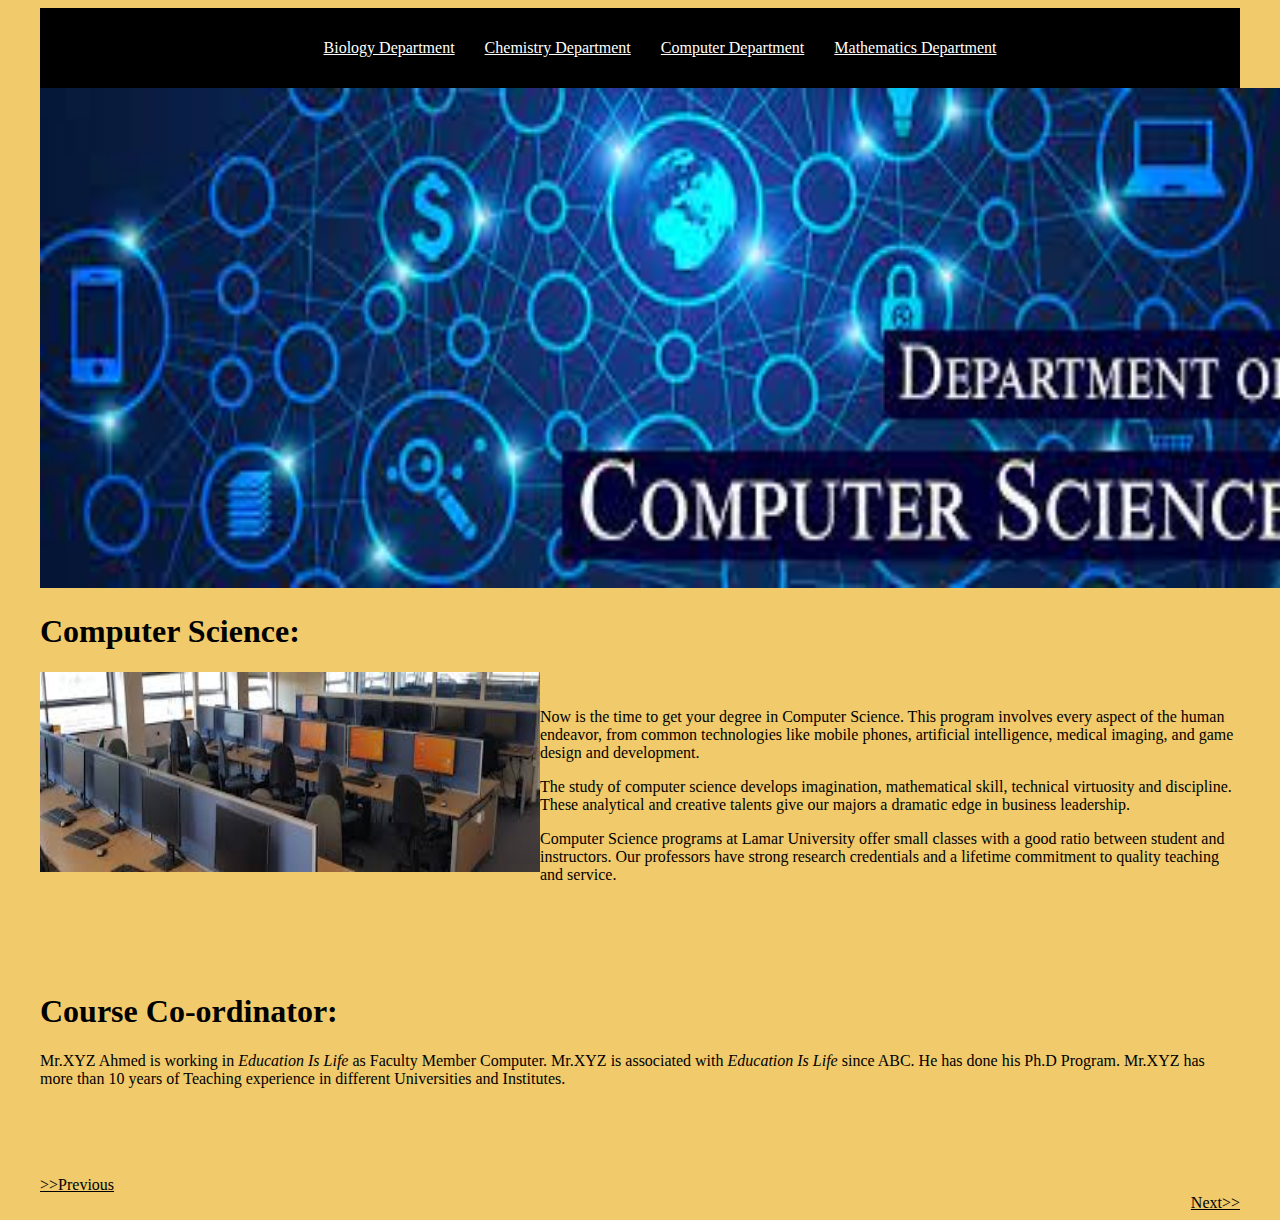
<file: college website/departments/comp.html>
<!DOCTYPE html>
<html lang="en">

<head>
    <meta charset="UTF-8">
    <meta http-equiv="X-UA-Compatible" content="IE=edge">
    <meta name="viewport" content="width=device-width, initial-scale=1.0">
    <title>Deparment of Computer Science</title>
    <link rel="stylesheet" href="departstyle.css">
</head>

<body>
    <nav>
        <ul>
            <li><a href="bio.html">Biology Department</a></li>
            <li><a href="chem.html">Chemistry Department</a></li>
            <li><a href="comp.html">Computer Department</a></li>
            <li><a href="maths.html">Mathematics Department</a></li>
        </ul>
    </nav>
    <div class="logo">
        <img src="../images/dcomp.jpg" height="500" width="1269" alt="">
    </div>
    <h1>Computer Science:</h1>
    <img src="../images/complab.jfif" alt="your browser doesn't support this image" height="200" width="500"
        align="left" />

    <p><br/><br/>
        Now is the time to get your degree in Computer Science. This program involves every aspect of the human
        endeavor, from common technologies like mobile phones, artificial intelligence, medical imaging, and game design
        and development.
    </p>
    <p>
        The study of computer science develops imagination, mathematical skill, technical virtuosity and discipline.
        These analytical and creative talents give our majors a dramatic edge in business leadership.
    </p>
    <p>
        Computer Science programs at Lamar University offer small classes with a good ratio between student and
        instructors. Our professors have strong research credentials and a lifetime commitment to quality teaching and
        service.
    </p><br /><br /><br /><br />

    <h1>Course Co-ordinator:</h1>
    <P>Mr.XYZ Ahmed is working in <em>Education Is Life</em> as Faculty Member Computer. Mr.XYZ is associated with
        <em>Education Is Life</em> since ABC. He has done his Ph.D Program. Mr.XYZ has more than 10 years of Teaching
        experience in different
        Universities and Institutes.
    </P>
    <br /><br /><br /><br />

    <div class="lbottom"><a href="chem.html">>>Previous</a></div>
    <div class="rbottom"><a href="maths.html">Next>></a></div>
</body>

</html>
</file>
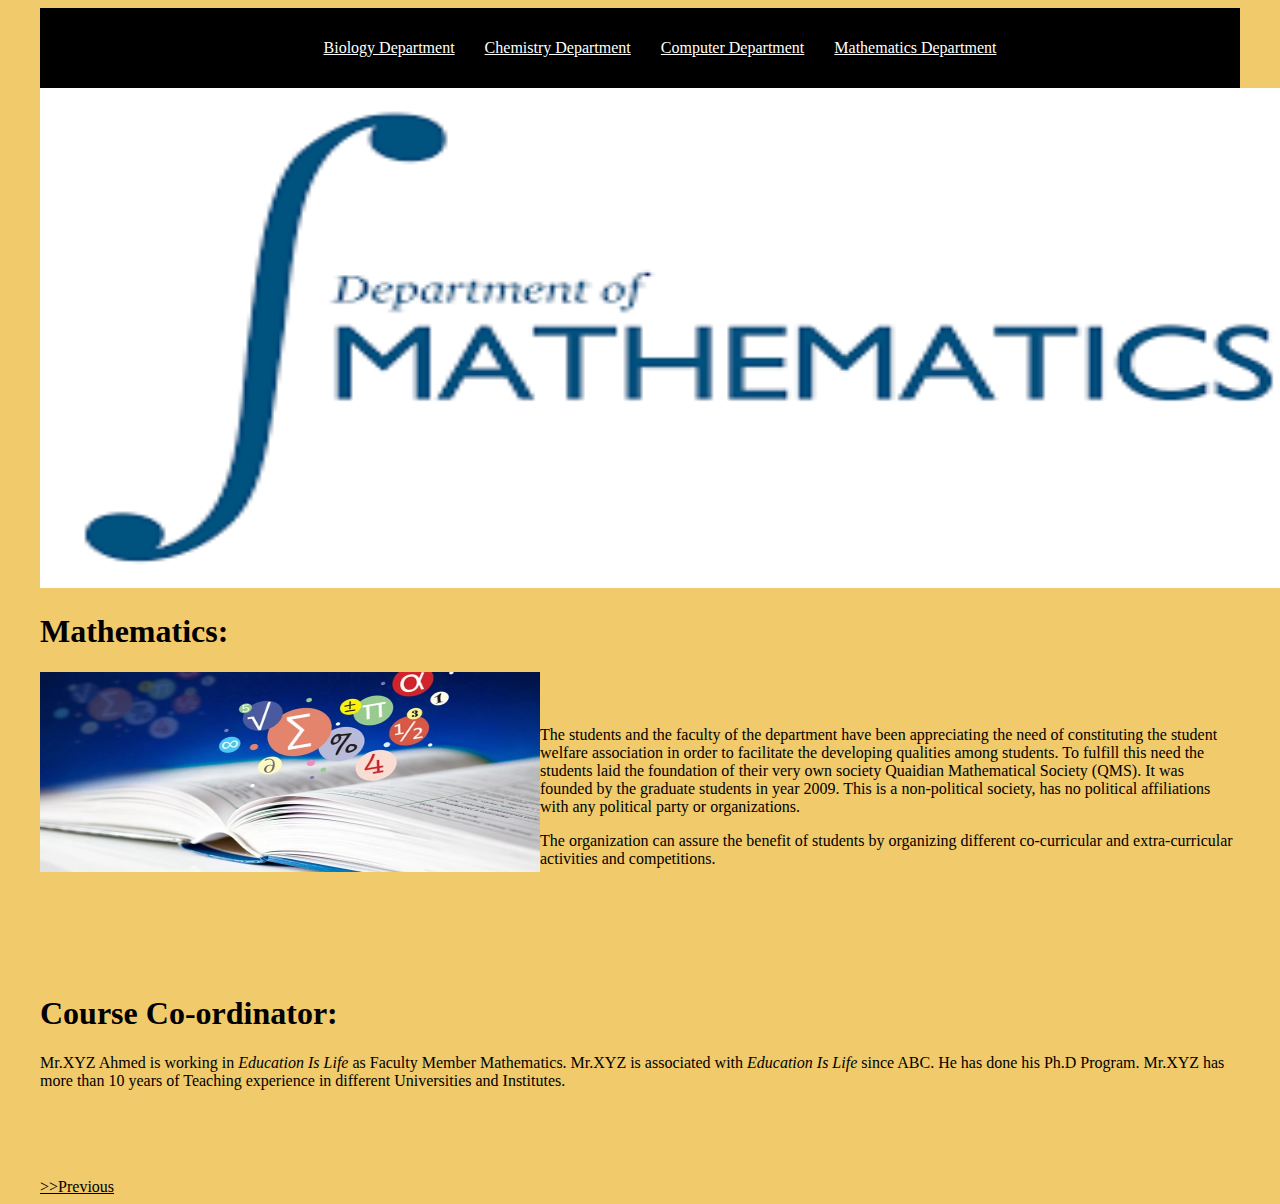
<file: college website/departments/maths.html>
<!DOCTYPE html>
<html lang="en">

<head>
    <meta charset="UTF-8">
    <meta http-equiv="X-UA-Compatible" content="IE=edge">
    <meta name="viewport" content="width=device-width, initial-scale=1.0">
    <title>Department of Mathematics</title>
    <link rel="stylesheet" href="departstyle.css">
</head>

<body>
    <nav>
        <ul>
            <li><a href="bio.html">Biology Department</a></li>
            <li><a href="chem.html">Chemistry Department</a></li>
            <li><a href="comp.html">Computer Department</a></li>
            <li><a href="maths.html">Mathematics Department</a></li>
        </ul>
    </nav>
    <div class="logo">
        <img src="../images/dmaths.png" height="500" width="1269" alt="">
    </div>
    <h1>Mathematics:</h1>
    <img src="../images/mathslab.webp" alt="your browser doesn't support this image" height="200" width="500"
        align="left" />
    <p>
        <br /><br /><br />
        The students and the faculty of the department have been appreciating the need of constituting the student
        welfare association in order to facilitate the developing qualities among students. To fulfill this need the
        students laid the foundation of their very own society Quaidian Mathematical Society (QMS). It was founded by
        the graduate students in year 2009. This is a non-political society, has no political affiliations with any
        political party or organizations.
    </p>
    <p>
        The organization can assure the benefit of students by organizing different co-curricular and extra-curricular
        activities and competitions.
    </p>
    <br/><br /><br /><br /><br />

    <h1>Course Co-ordinator:</h1>
    <P>Mr.XYZ Ahmed is working in <em>Education Is Life</em> as Faculty Member Mathematics. Mr.XYZ is associated with
        <em>Education Is Life</em> since ABC. He has done his Ph.D Program. Mr.XYZ has more than 10 years of Teaching
        experience in different
        Universities and Institutes.
    </P>
    <br /><br /><br /><br />
    <div class="lbottom"><a href="comp.html"> >>Previous </a></div>

</body>

</html>
</file>
<file: college website/style.css>
body{
    background-color: rgb(240, 202, 107);
    margin-left: 40px;
    margin-right: 40px;
}

nav{
    padding-top: 40px;
    margin-left: 200px;
    margin-right: 70px;
    height:130px;
    background-color: black;
    text-align: center;
}
nav ul{
    display: inline-flex;
    list-style: none;
}

nav li{
    margin: 15px;
}
 nav a {
    color: #fff;
    margin-top: 70px;
}

.logo{
    position: absolute;
    margin-top: 0px;
    margin-left: 10;
}

nav a:hover {
    background: red;
    text-transform: uppercase;
}

.details{
    /* padding-left:35%; */
    text-align: center;
}
form{
    text-align: center;
}

.depart, a{
    color: black;
}
legend{
    color: blueviolet;
}
.main{
    color: rgb(134, 61, 8);
    text-align: center;
    font-family: 'Courier New', Courier, monospace;
    
}
.gallery{
    text-align: center;
}
#carrer{
    text-align: left;
}
h3{
    color: blueviolet;
}
</file>
<file: question # 01-04/style.css>
body{
    
    background-color: antiquewhite;
}
</file>
<file: college website/departments/departstyle.css>
body{
    background-color: rgb(240, 202, 107);
    margin-left: 40px;
    margin-right: 40px;
}

p{
    -left: 30px;
}

nav{
    background-color:black;
    text-align: center;
}

ul{
    display: inline-flex;
    list-style: none;
}

li{
    margin: 15px;
}

nav a{
    color: #fff;
}

nav a:hover {
    background: red;
    text-transform: uppercase;
}



.rbottom{
   text-align: right;
}
.lbottom{
    text-align: left;
}
.rbottom, a{
    color: black;
}
</file>
